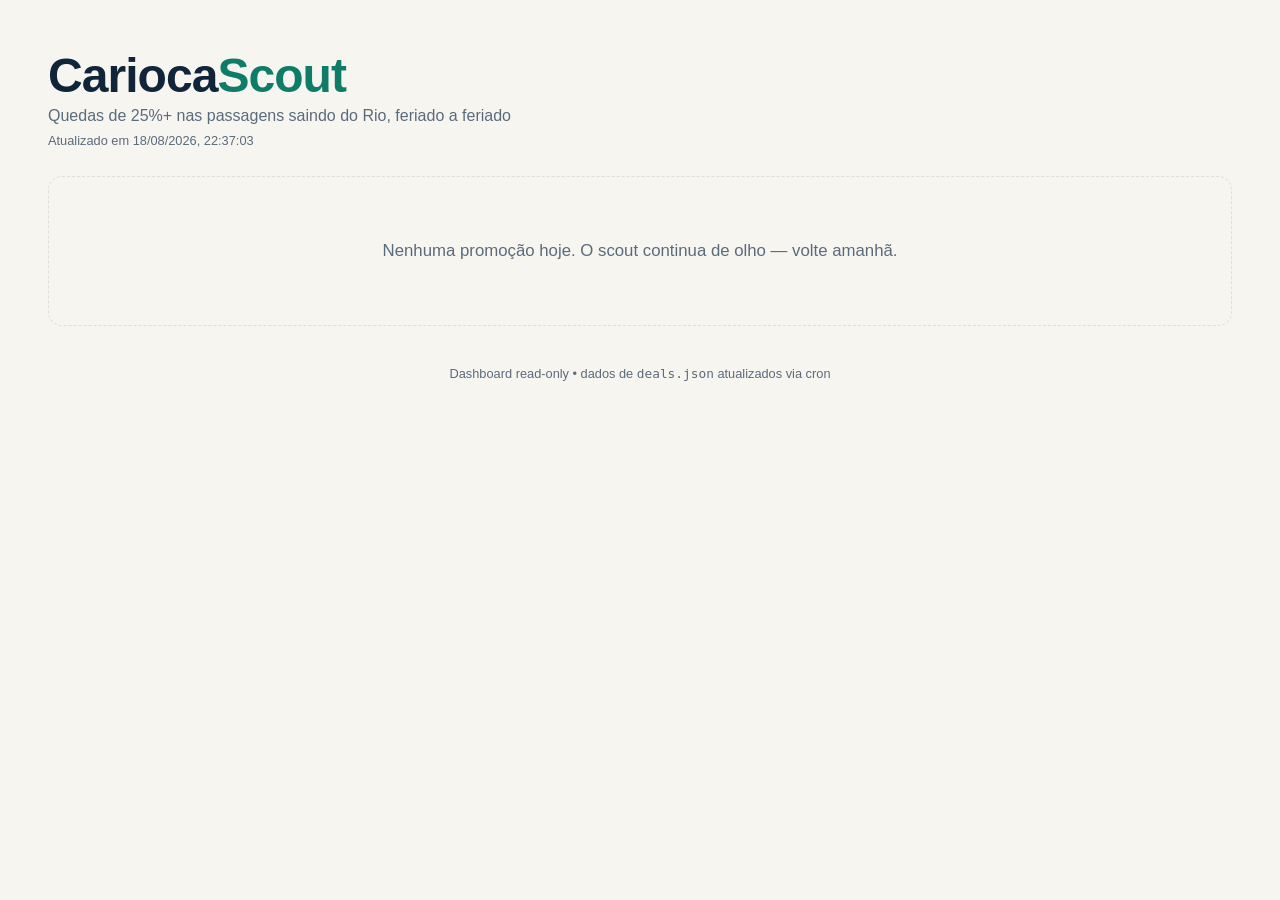
<file: docs/index.html>
<!DOCTYPE html>
<html lang="pt-BR">
<head>
  <meta charset="utf-8">
  <meta name="viewport" content="width=device-width, initial-scale=1">
  <title>CariocaScout — Promoções de feriado</title>
  <link rel="stylesheet" href="style.css">
</head>
<body>
  <header class="topo">
    <h1>Carioca<span>Scout</span></h1>
    <p class="tagline">Quedas de 25%+ nas passagens saindo do Rio, feriado a feriado</p>
    <p class="carimbo" id="generated-at" hidden></p>
  </header>

  <main id="deck" class="deck" aria-live="polite">
    <!-- cards are rendered by app.js from deals.json -->
  </main>

  <template id="card-template">
    <article class="card">
      <div class="rota">
        <span class="aeroportos"></span>
        <span class="queda-badge"></span>
      </div>
      <h2 class="destino"></h2>
      <p class="feriado"></p>
      <div class="precos">
        <span class="preco-atual"></span>
        <span class="preco-base"></span>
      </div>
      <svg class="sparkline" viewBox="0 0 100 28" preserveAspectRatio="none"
           role="img" aria-label="Tendência de preço dos últimos dias">
        <polyline fill="none"></polyline>
      </svg>
      <p class="data-viagem"></p>
    </article>
  </template>

  <footer class="rodape">
    <p>Dashboard read-only • dados de <code>deals.json</code> atualizados via cron</p>
  </footer>

  <script src="app.js"></script>
</body>
</html>
</file>
<file: docs/style.css>
/* CariocaScout — iPad-first, zero-build.
   Palette: calçadão. Off-white pavement, deep Atlantic navy ink,
   sea-green for money, hot coral only on the drop badge (the signature). */

:root {
  --pavimento: #f7f5f0;
  --tinta: #10243a;
  --tinta-suave: #5a6b7d;
  --mar: #0e7c66;
  --coral: #e8503a;
  --linha: #e2ded4;
  --card: #ffffff;
}

* { box-sizing: border-box; margin: 0; }

body {
  font-family: -apple-system, "SF Pro Text", "Segoe UI", Roboto, sans-serif;
  background: var(--pavimento);
  color: var(--tinta);
  padding: clamp(16px, 4vw, 48px);
  -webkit-text-size-adjust: 100%;
}

.topo h1 {
  font-size: clamp(2rem, 5vw, 3rem);
  letter-spacing: -0.02em;
}
.topo h1 span { color: var(--mar); }
.tagline { color: var(--tinta-suave); margin-top: 4px; }
.carimbo { color: var(--tinta-suave); font-size: 0.8rem; margin-top: 8px; }

/* Grid: 1 col (phone) / 2 (iPad portrait) / 3 (iPad landscape) */
.deck {
  margin-top: 28px;
  display: grid;
  gap: 20px;
  grid-template-columns: repeat(auto-fill, minmax(280px, 1fr));
}

.card {
  background: var(--card);
  border: 1px solid var(--linha);
  border-radius: 14px;
  padding: 20px;
  display: flex;
  flex-direction: column;
  gap: 10px;
  min-height: 44px; /* touch-friendly */
}

.rota {
  display: flex;
  justify-content: space-between;
  align-items: center;
}
.aeroportos {
  font-variant-numeric: tabular-nums;
  font-weight: 600;
  color: var(--tinta-suave);
  font-size: 0.85rem;
  letter-spacing: 0.06em;
}

/* The signature: the drop badge */
.queda-badge {
  background: var(--coral);
  color: #fff;
  font-weight: 700;
  padding: 6px 12px;
  border-radius: 999px;
  font-size: 0.9rem;
  min-height: 32px;
  display: inline-flex;
  align-items: center;
}

.destino { font-size: 1.5rem; letter-spacing: -0.01em; }
.feriado { color: var(--tinta-suave); font-size: 0.95rem; }

.precos { display: flex; align-items: baseline; gap: 10px; }
.preco-atual { color: var(--mar); font-size: 1.6rem; font-weight: 700; }
.preco-base {
  color: var(--tinta-suave);
  text-decoration: line-through;
  font-size: 0.95rem;
}

.sparkline { width: 100%; height: 44px; }
.sparkline polyline {
  stroke: var(--mar);
  stroke-width: 2;
  vector-effect: non-scaling-stroke;
}

.data-viagem { font-size: 0.85rem; color: var(--tinta-suave); }

.estado-vazio, .estado-erro {
  grid-column: 1 / -1;
  text-align: center;
  padding: 64px 24px;
  color: var(--tinta-suave);
  border: 1px dashed var(--linha);
  border-radius: 14px;
  font-size: 1.05rem;
}

.rodape {
  margin-top: 40px;
  color: var(--tinta-suave);
  font-size: 0.8rem;
  text-align: center;
}

@media (prefers-reduced-motion: no-preference) {
  .card { transition: transform 120ms ease; }
  .card:active { transform: scale(0.99); } /* touch feedback, not hover */
}
</file>
